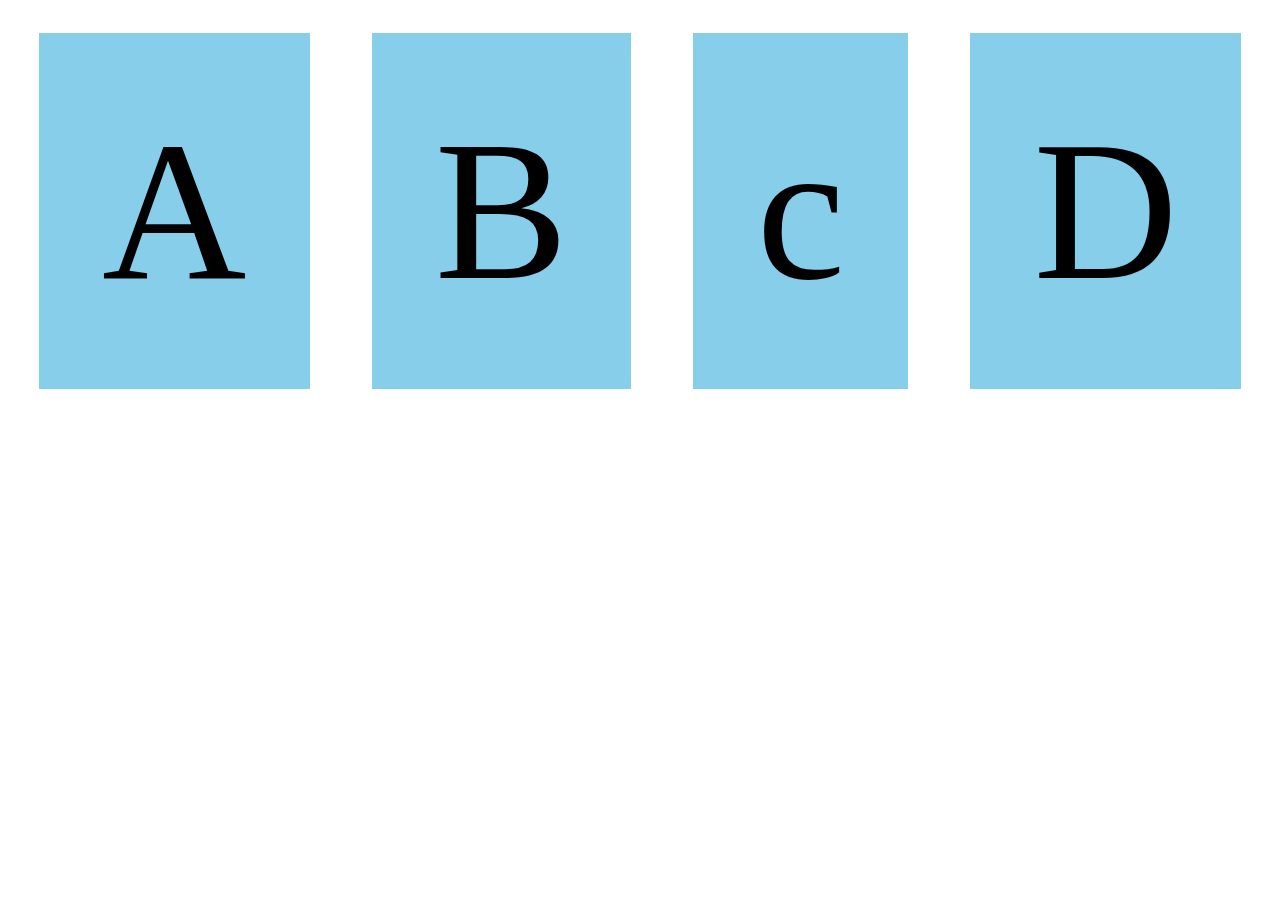
<file: flux.html>
<!DOCTYPE html>
<html>
  <head>
    <meta charset="utf-8">
    <title>flex</title>
    <style>
    .flex{
      display:flex;
      flex-direction: row;
      justify-content: space-around;
      flex-wrap:wrap-reverse;
    }
      .flex>div{
        font-size:200px;
        display: block;
        text-align: center;
        padding:5%;
        margin:2%;
        background-color: skyblue;
      }
    </style>
  </head>
  <body>
<div class="flex">
  <div >A</div>
  <div>B</div>
  <div>c</div>
  <div>D</div>
</div>


  </body>
</html>
</file>
